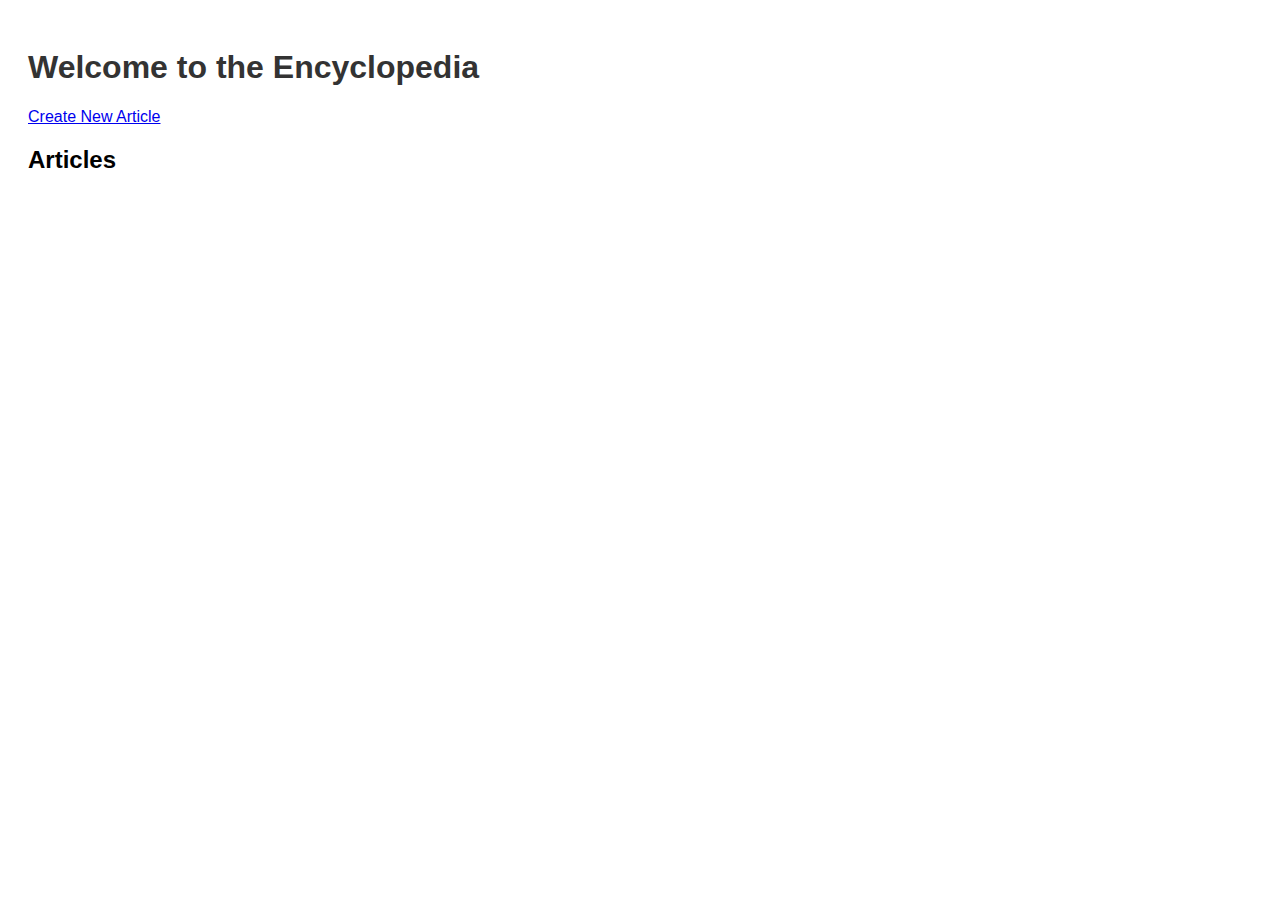
<file: index.html>
<!DOCTYPE html>
<html lang="en">
<head>
    <meta charset="UTF-8">
    <meta name="viewport" content="width=device-width, initial-scale=1.0">
    <title>Encyclopedia</title>
    <link rel="stylesheet" href="styles.css">
</head>
<body>
    <h1>Welcome to the Encyclopedia</h1>
    <a href="create_article.html">Create New Article</a>
    <h2>Articles</h2>
    <ul id="article-list">
        <!-- Articles will be populated here dynamically -->
    </ul>

    <script src="scripts.js"></script>
</body>
</html>
</file>
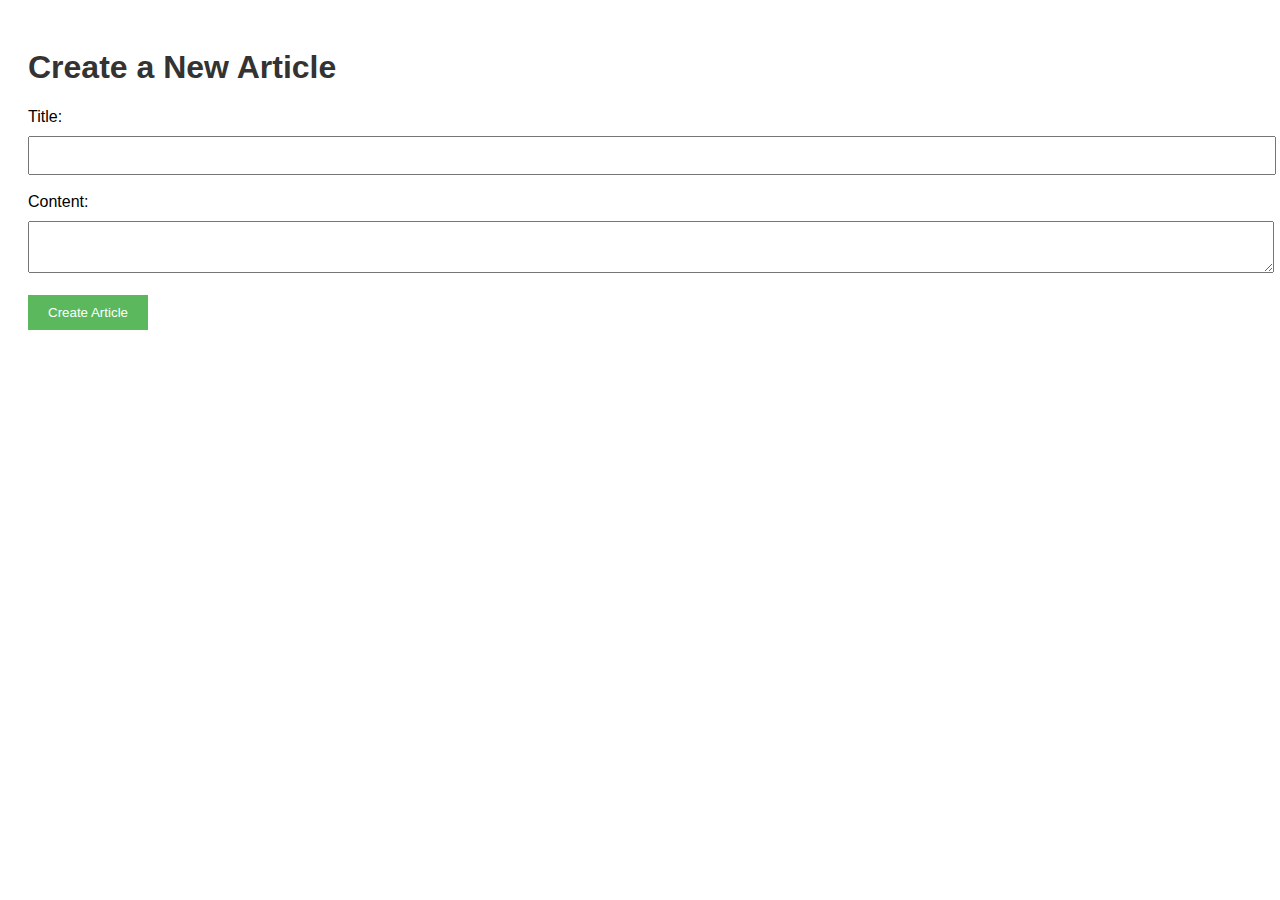
<file: create_article.html>
<!DOCTYPE html>
<html lang="en">
<head>
    <meta charset="UTF-8">
    <meta name="viewport" content="width=device-width, initial-scale=1.0">
    <title>Create New Article</title>
    <link rel="stylesheet" href="styles.css">
</head>
<body>
    <h1>Create a New Article</h1>
    <form id="article-form">
        <label for="title">Title:</label><br>
        <input type="text" id="title" name="title" required><br><br>

        <label for="content">Content:</label><br>
        <textarea id="content" name="content" required></textarea><br><br>

        <button type="submit">Create Article</button>
    </form>

    <script src="scripts.js"></script>
</body>
</html>
</file>
<file: styles.css>
body {
    font-family: Arial, sans-serif;
    padding: 20px;
}

h1 {
    color: #333;
}

form {
    margin-top: 20px;
}

input, textarea {
    width: 100%;
    padding: 10px;
    margin-top: 10px;
}

button {
    padding: 10px 20px;
    background-color: #5cb85c;
    color: white;
    border: none;
    cursor: pointer;
}

button:hover {
    background-color: #4cae4c;
}

ul {
    list-style-type: none;
}

ul li {
    margin: 10px 0;
}
</file>
